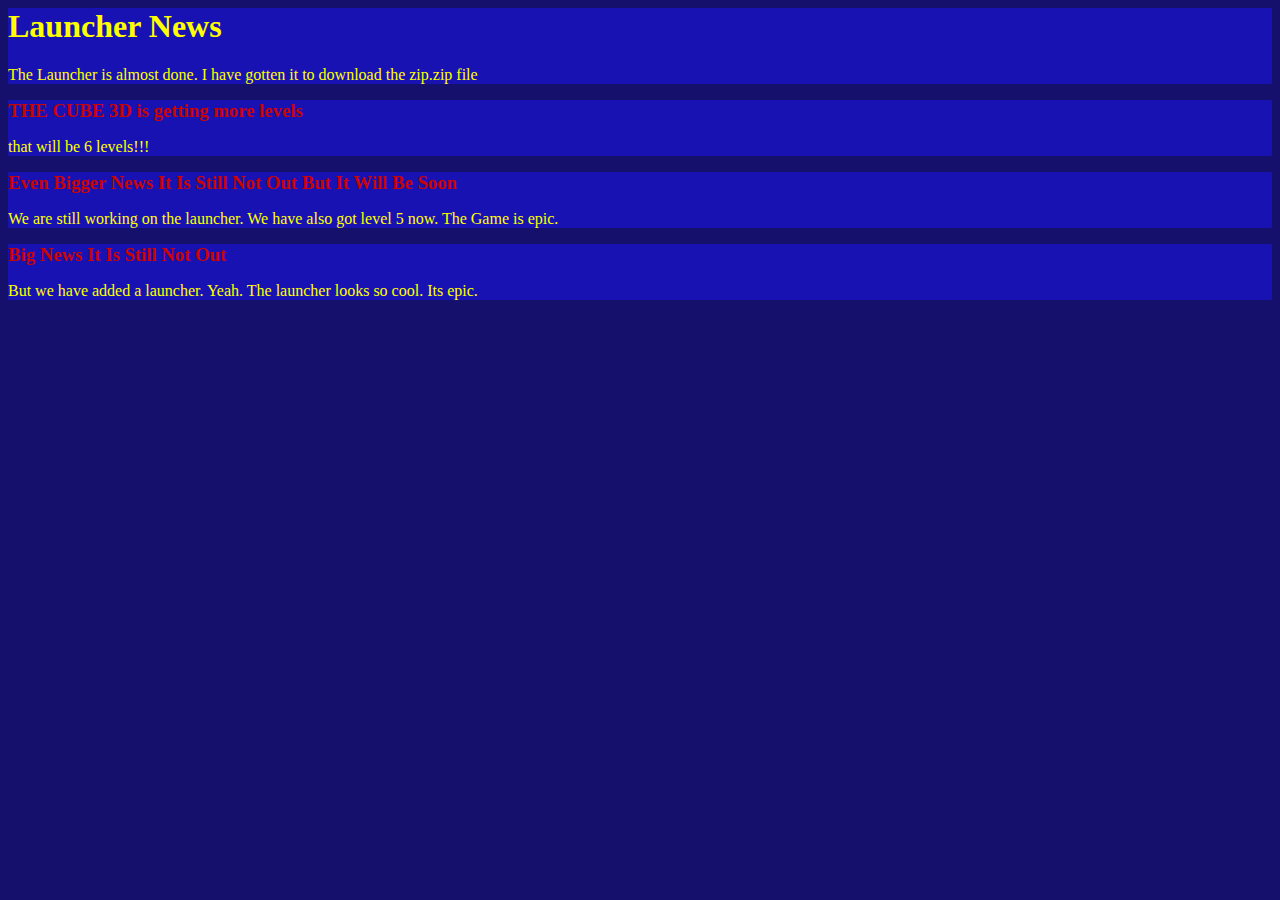
<file: THE_CUBE_UPDATE_INFO.html>
<html>
<head>
<title>The Cube Dev Log</title>
<style>

    * {
        box-sizing: border-box;
    }
    body {
        color: #FFFF00;
        background: #14106C;
    }
    ul{
         list-style: none;
         margin: 0;
         padding: 0;
    }
    li {
         margin: 0;
        background: #1912B3;
        padding: 0;
    }
    h3 {
<       font-size: 48px;
       color: #C90202;
       padding: 0;
       margin:0
    }
    .blink_text {

    animation:1s blinker linear infinite;
    -webkit-animation:1s blinker linear infinite;
    -moz-animation:1s blinker linear infinite;

    color: red;
    }
</style>
</head>
<body>
   
<ul>
   <li>
      <h1>Launcher News</h1>
      <p>The Launcher is almost done. I have gotten it to download the zip.zip file</p>
   </li>
    <li>
        <h3>
            THE CUBE 3D is getting more levels
        </h3>
       <p>that will be 6 levels!!!</p>
        
            
    </li>
   
    <li>
        <h3>
Even Bigger News It Is Still Not Out But It Will Be Soon
</h3>
    <p>
        We are still working on the launcher. We have also got level 5 now. The Game is epic.
    </p>
    </li>
    <li>
        <h3>
Big News It Is Still Not Out
        </h3>
            <p>
        But we have added a launcher. Yeah.
        The launcher looks so cool. Its epic.
            </p>
    </li>
</ul>

</body>
</html>
</file>
